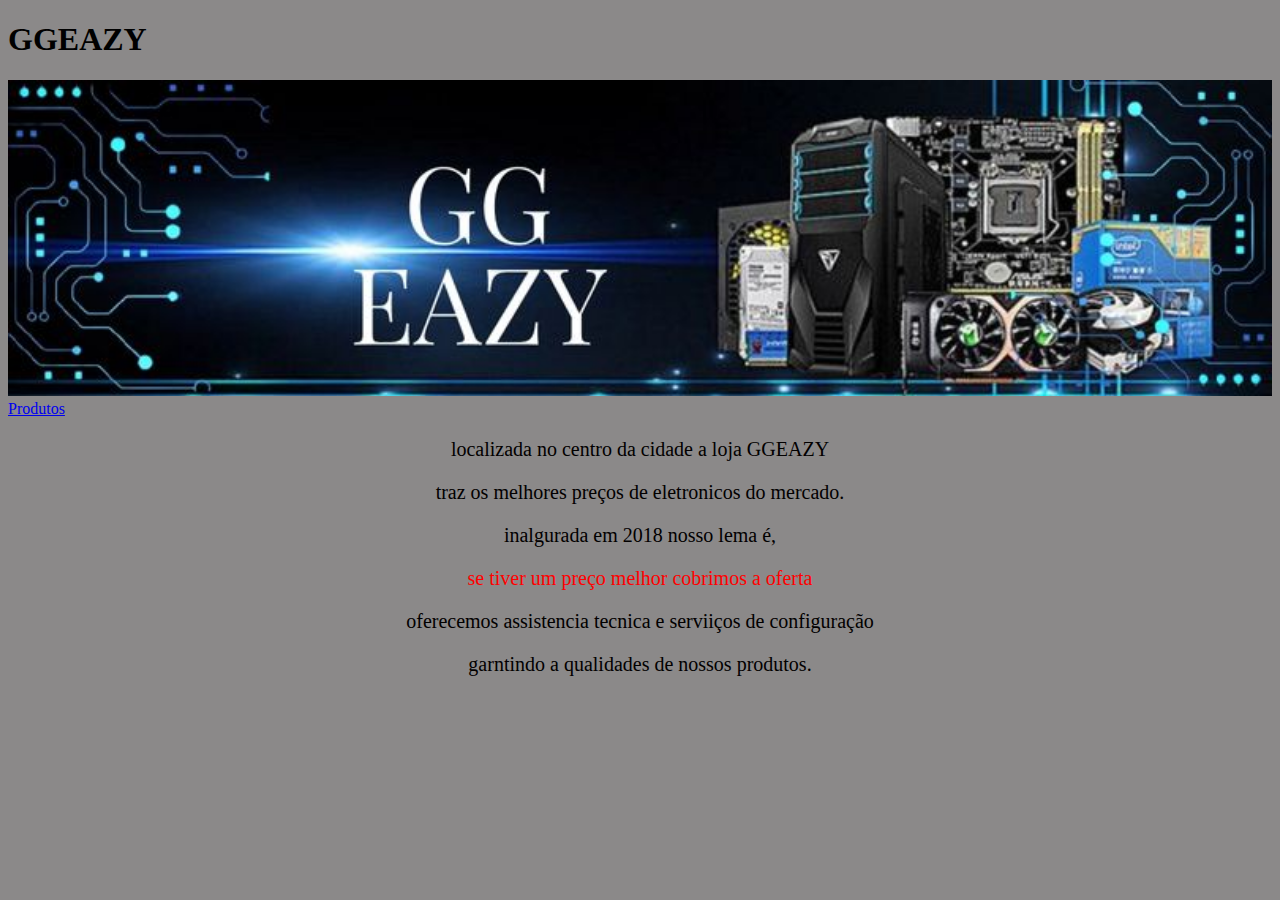
<file: index.html>
<!DOCTYPE html>
<html lang="en">
<head>
    

    <link rel="stylesheet" href="style.css">
    <meta charset="UTF-8">
    <meta http-equiv="X-UA-Compatible" content="IE=edge">
    <meta name="viewport" content="width=device-width, initial-scale=1.0">
    <title>GGEAZY</title>
</head>
<body>
    <h1>GGEAZY</h1>
    <img id="GGEAZY" src="GG EAZY.jpg">
    <a href="produtos.html">Produtos</a>
 <p> localizada no centro da cidade a loja GGEAZY</p>
  <p> traz os melhores preços de eletronicos do mercado.</p>
  <p> inalgurada em 2018  nosso lema é, </p> 
  <p> <id>se tiver um preço melhor cobrimos a oferta</id></p>
  <p> oferecemos assistencia tecnica e serviiços de configuração</p>
   <p> garntindo a qualidades de nossos produtos.</p> 

</body>
</html>
</file>
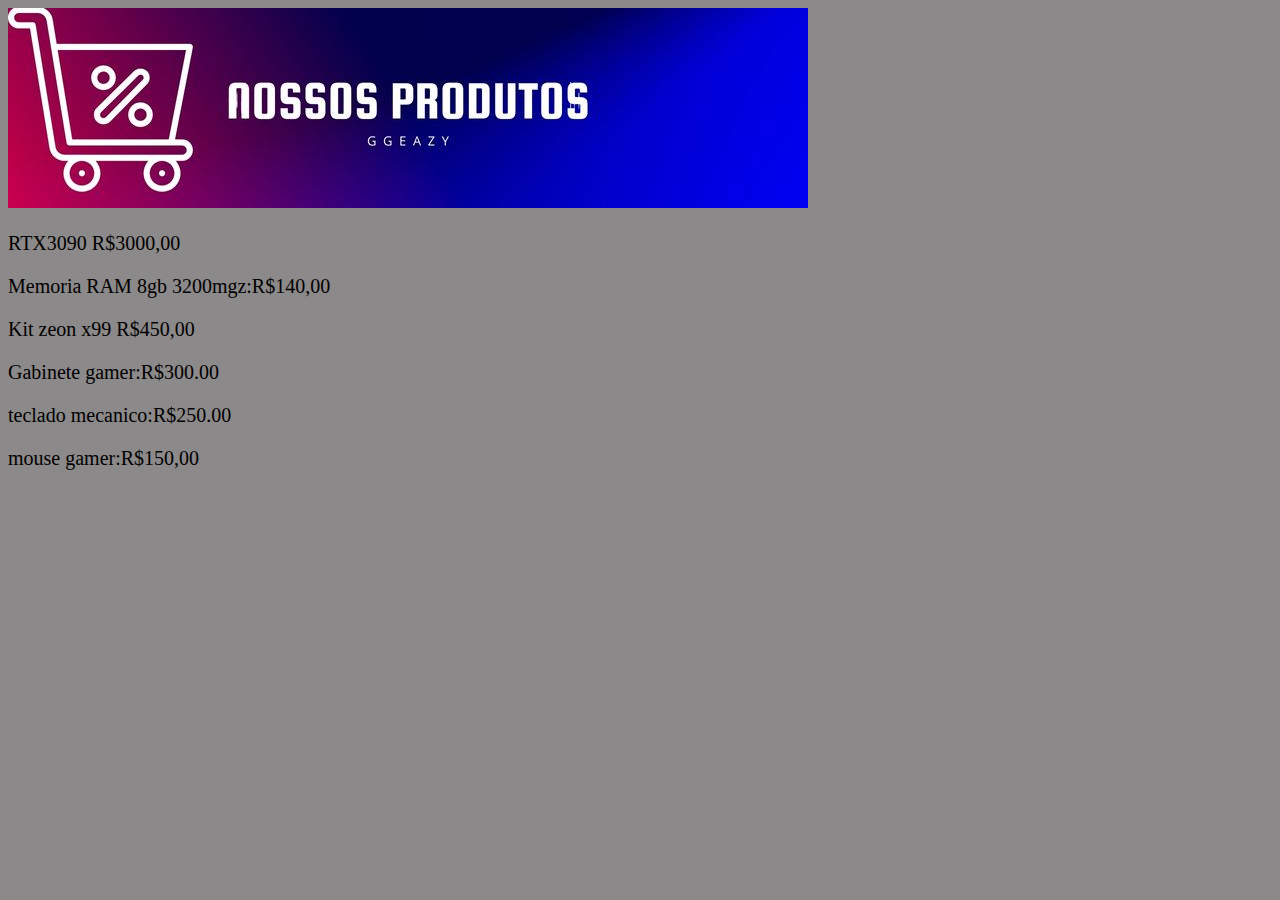
<file: produtos.html>
<!DOCTYPE html>
<html lang="en">
<head>
    <link rel="stylesheet" href="produtos.css">
    <meta charset="UTF-8">
    <meta http-equiv="X-UA-Compatible" content="IE=edge">
    <meta name="viewport" content="width=device-width, initial-scale=1.0">
    
    <title>Document</title>
</head>
<body>
    <img id="nossos.produtos" src="Nossos produtos.jpg">
  <P>RTX3090 R$3000,00</P>  
 <P>Memoria RAM 8gb 3200mgz:R$140,00</P>  
 <P>Kit zeon x99 R$450,00</P>  
 <P>Gabinete gamer:R$300.00</P>
 <p>teclado mecanico:R$250.00</p>
 <p>mouse gamer:R$150,00</p>
</body>
</html>
</file>
<file: style.css>
body{
    background-color:#8B8989
    }

    h1{
        color:#000000 ;
        font-family: ;
        background: ;
        }
        p{
            color:#020000 ;
            font-size:20px ;
            text-align: center;
            }
            id{
             color: red;   
              text-align: center;  
                font-family:Verdana,;       
            }
            #GGEAZY {
                width: 100%;
            }
            #nossos.produtos {
                width: 100%;
            }
</file>
<file: produtos.css>
body{
    background-color:#8B8989
    }

    h1{
        color:#000000 ;
        font-family: ;
        background: ;
        }
        p{
            color:#020000 ;
            font-size:20px ;
            text-align:
        }
        #GGEAZY {
            width: 100%;
        }
            }
</file>
